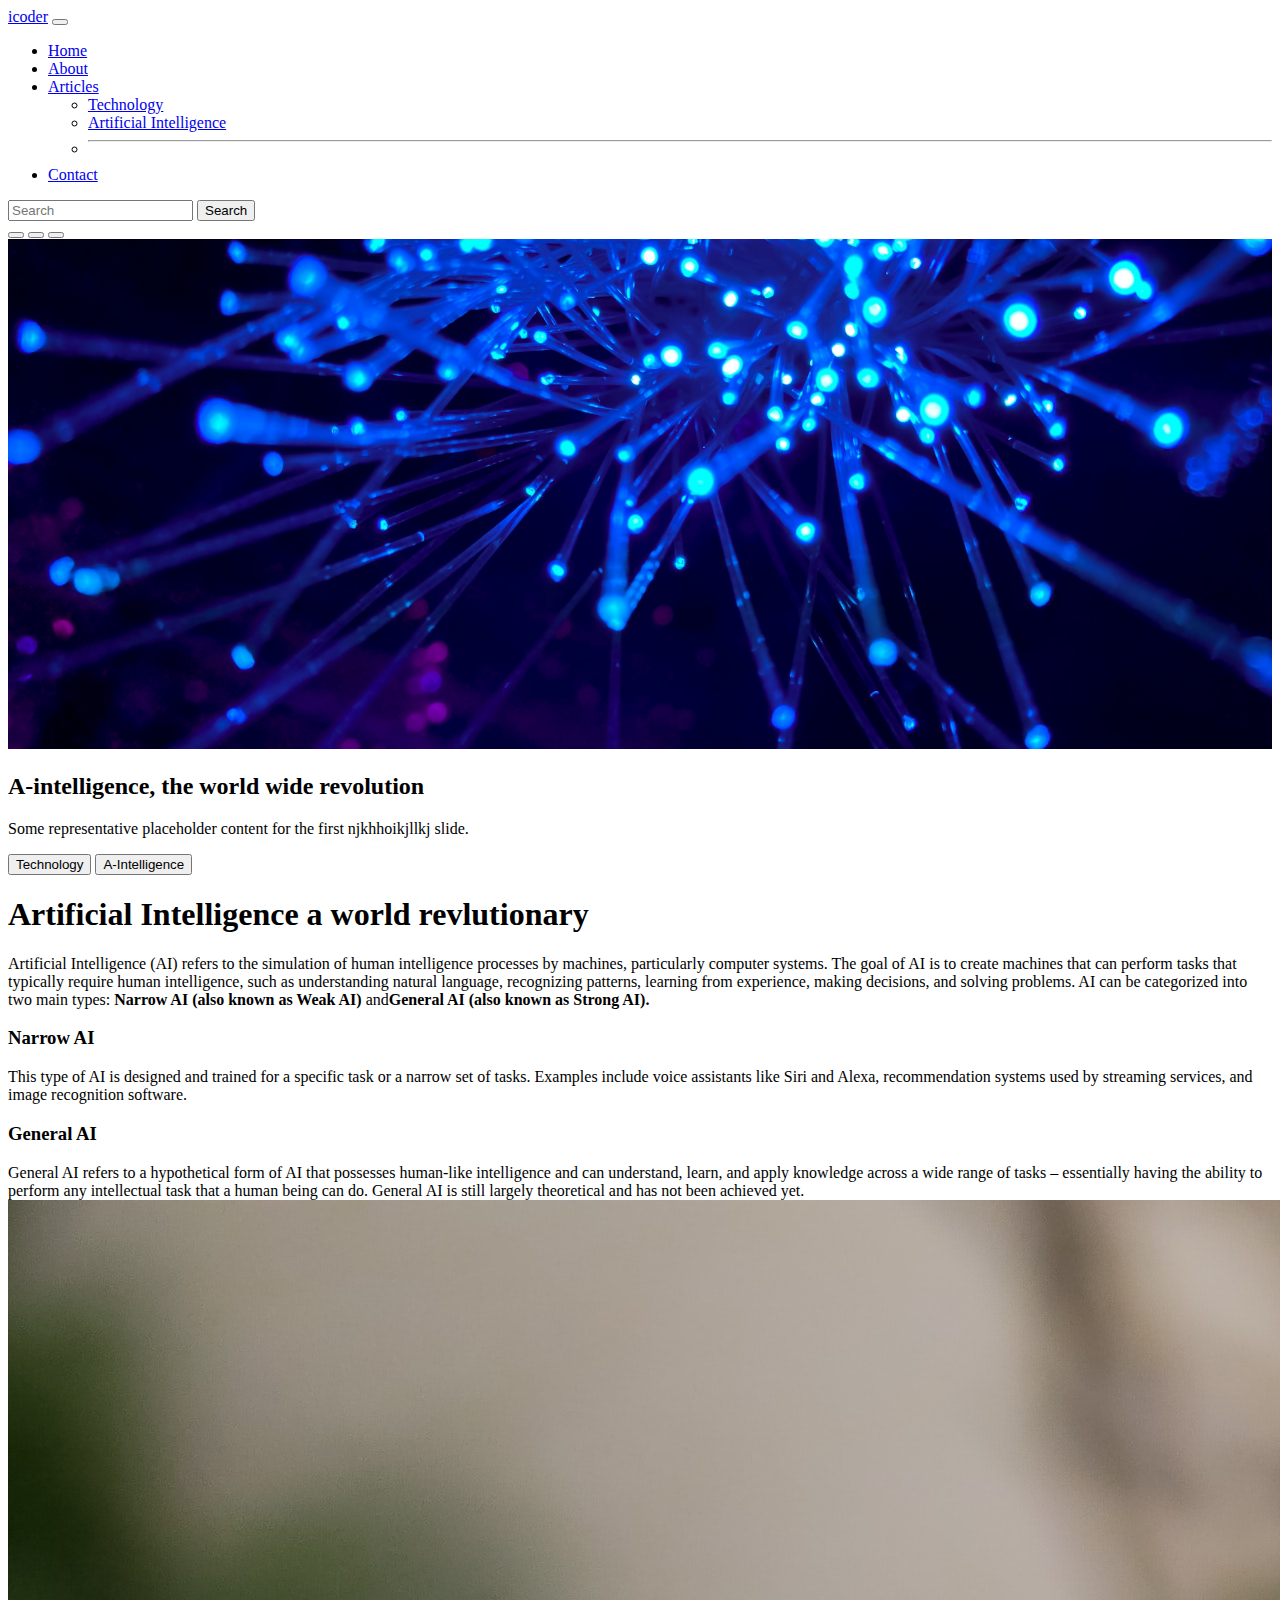
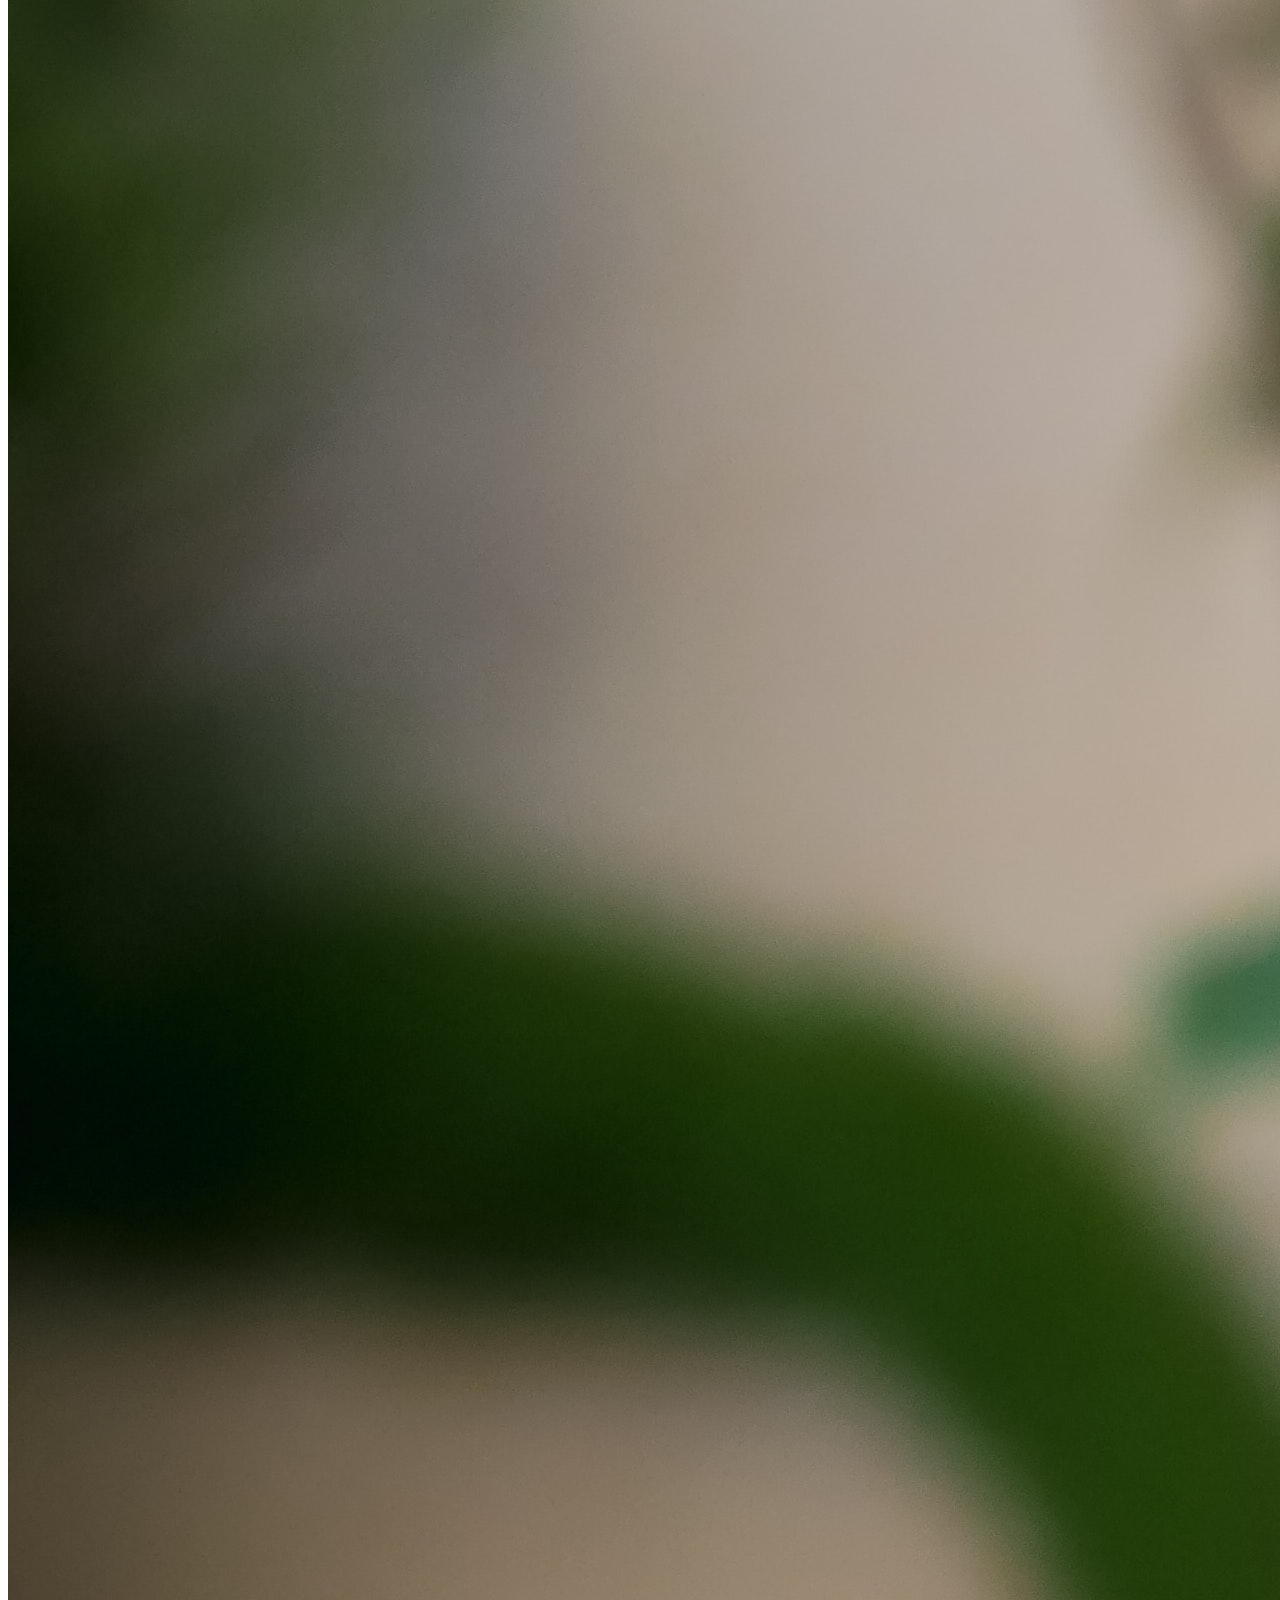
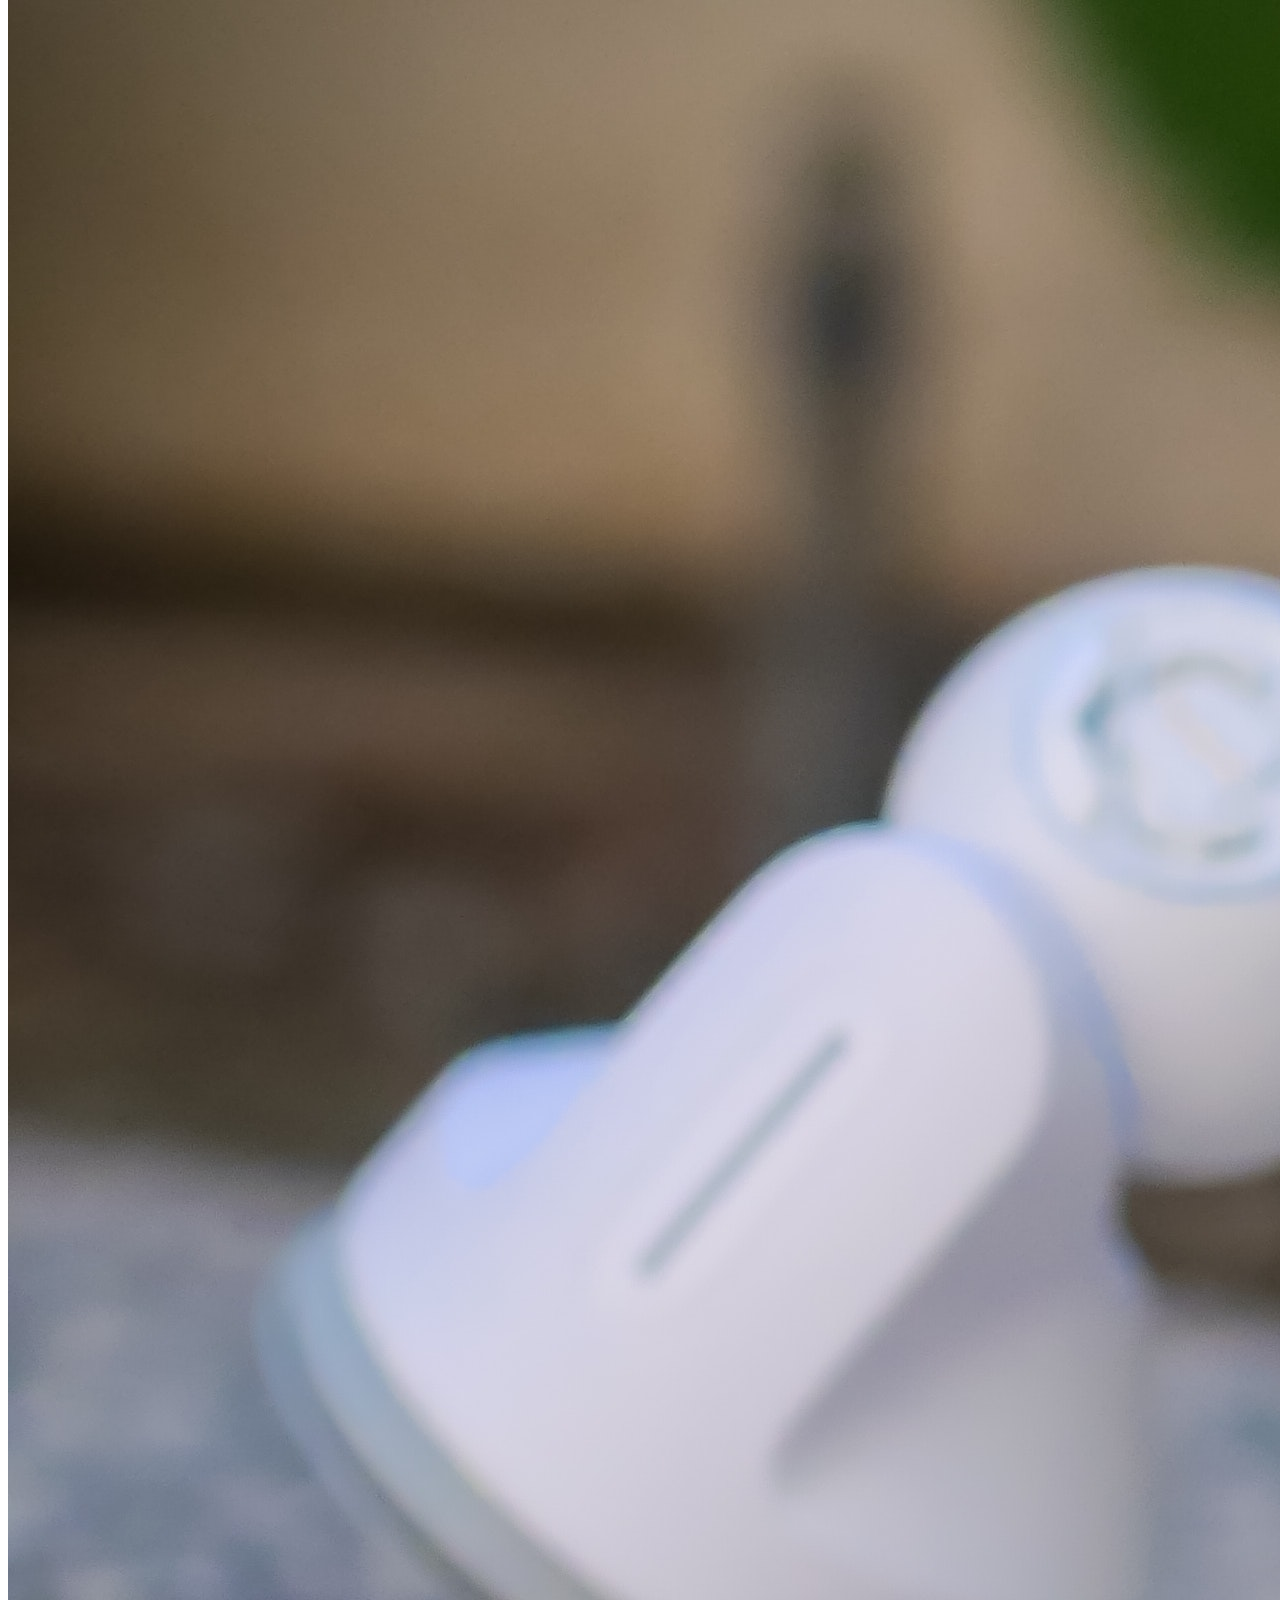
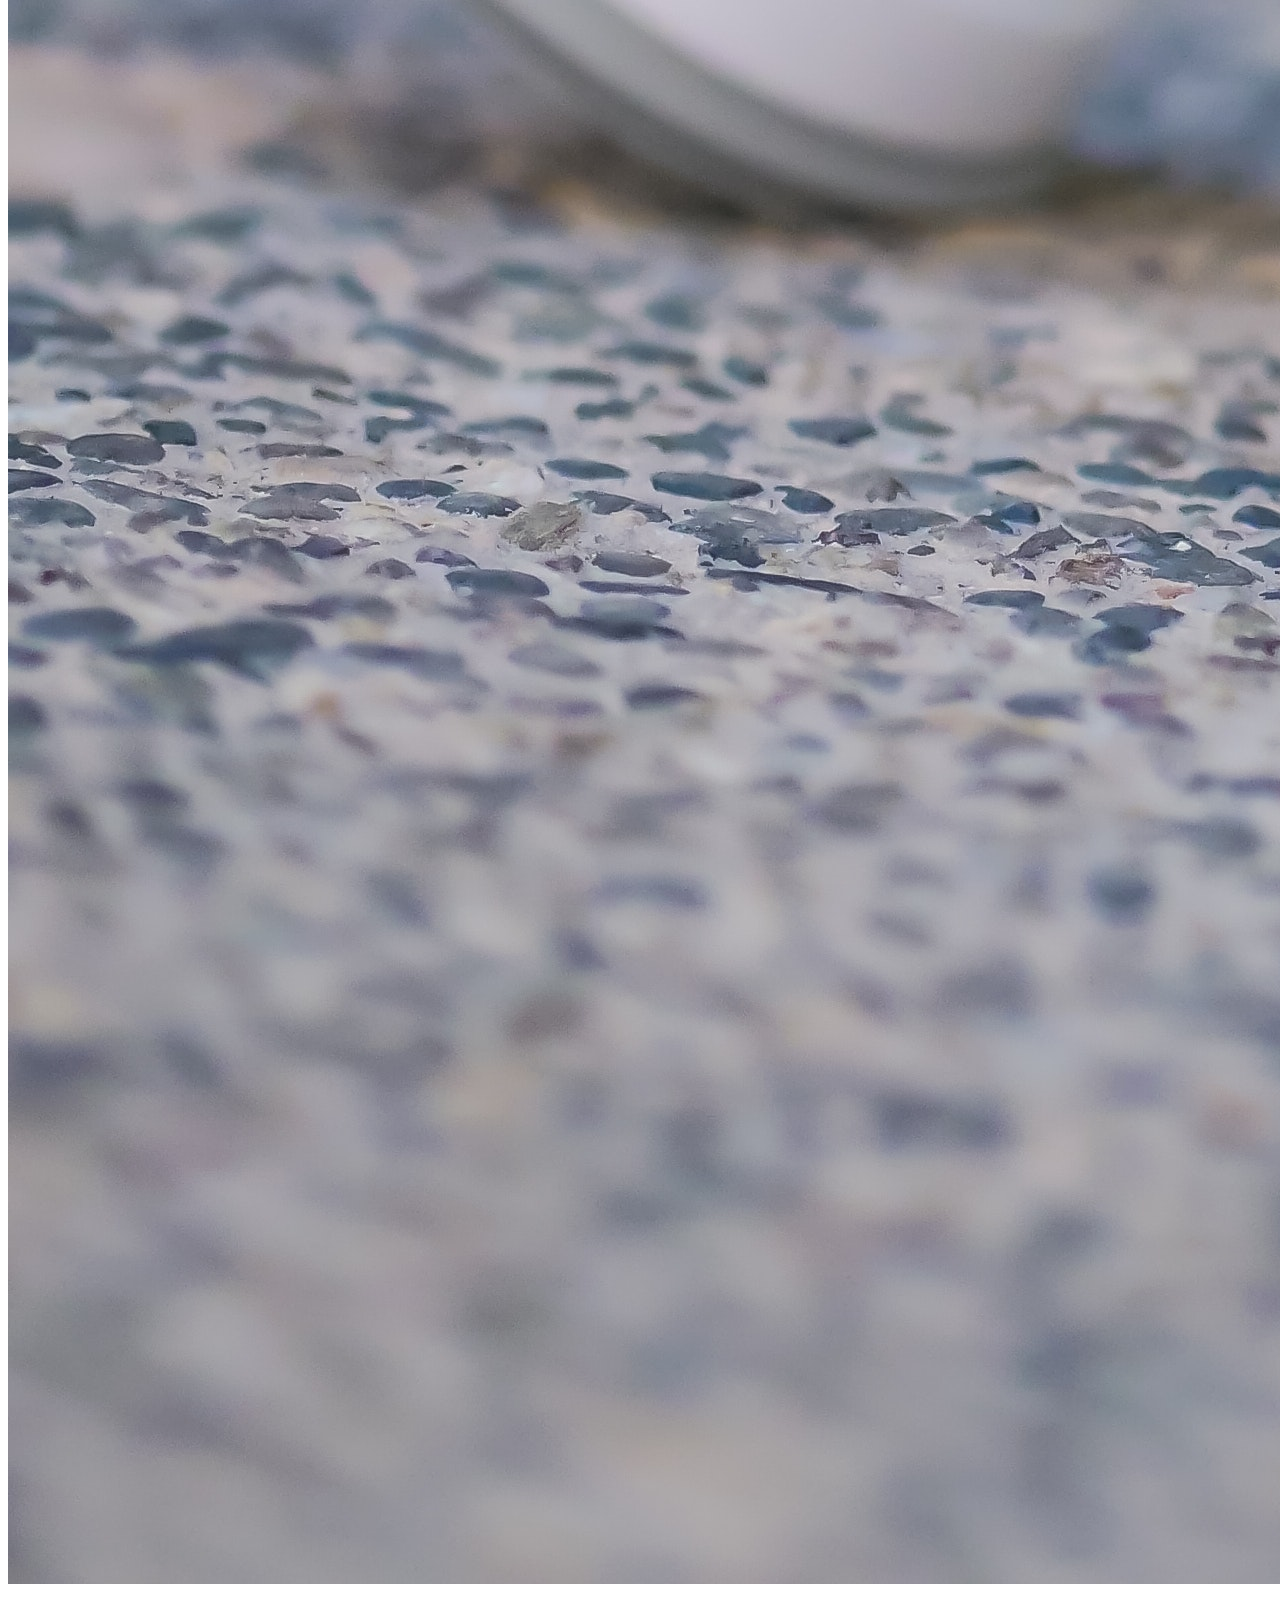
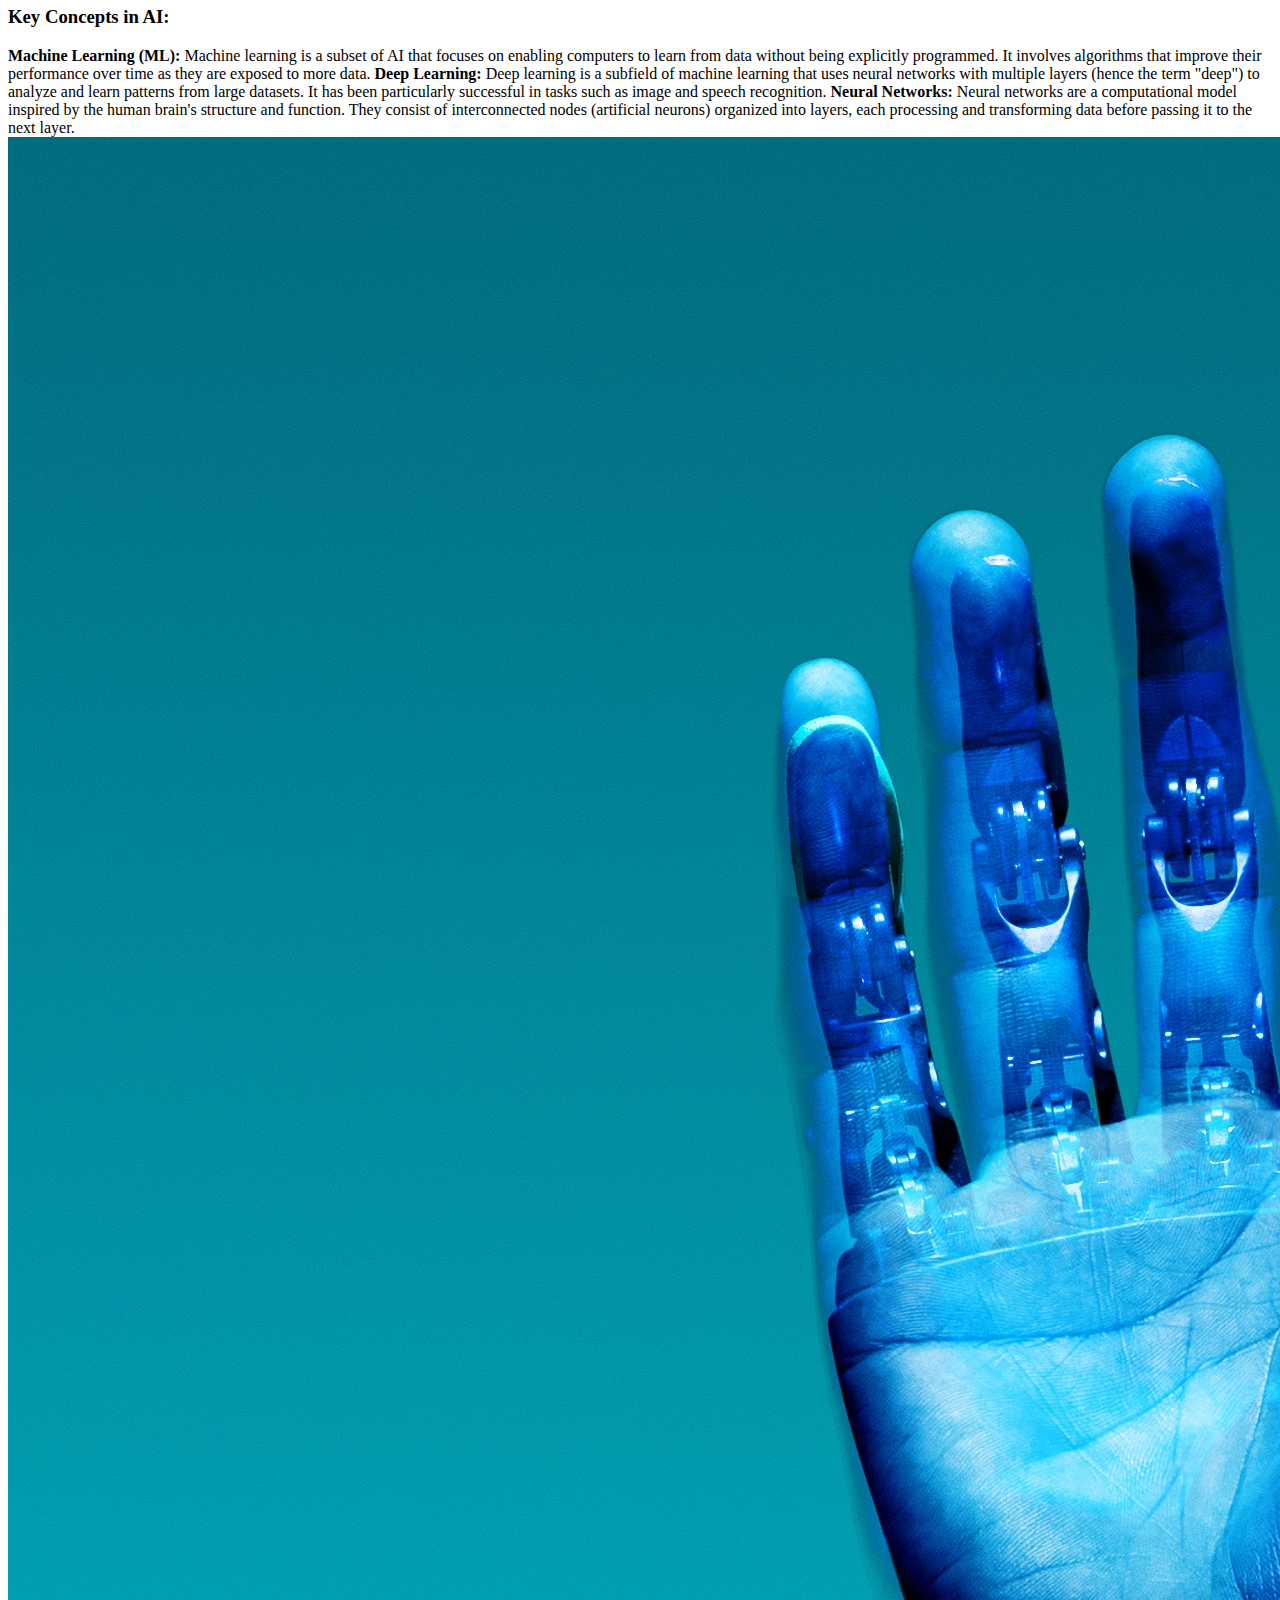
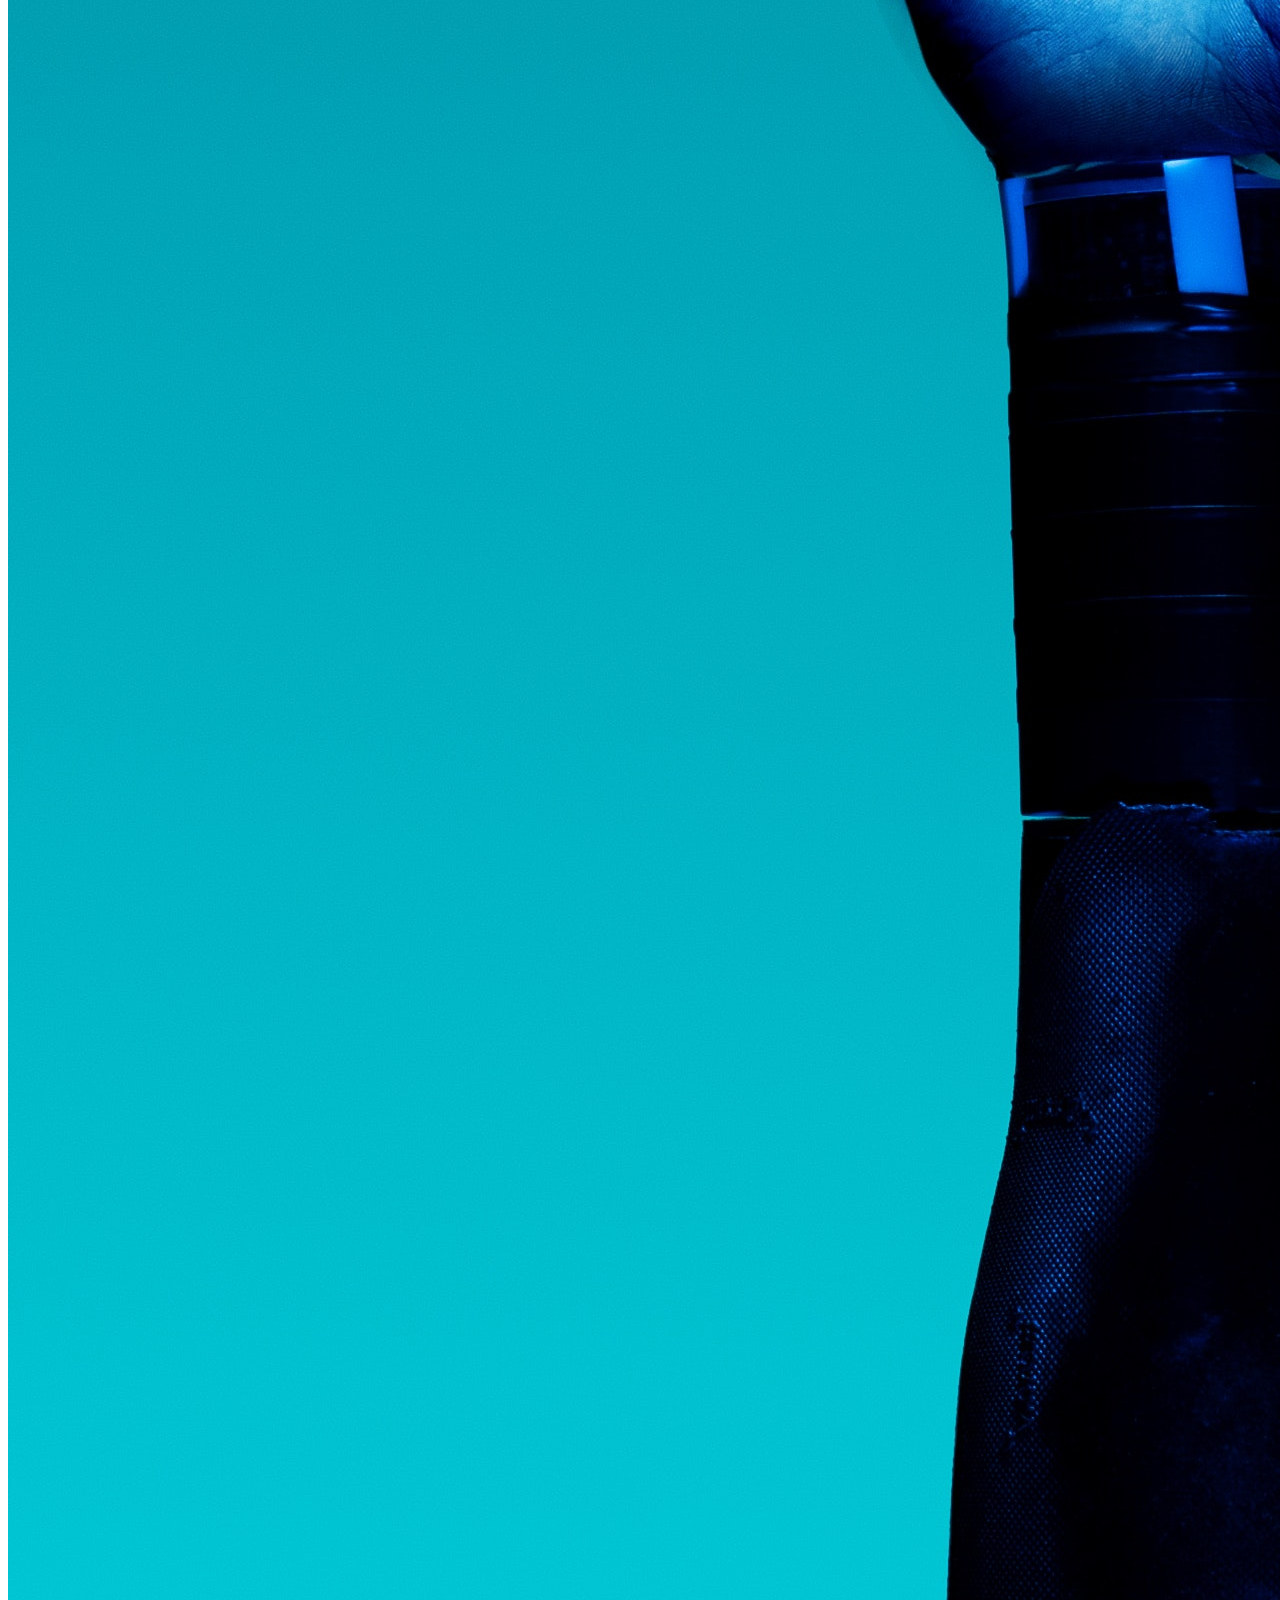
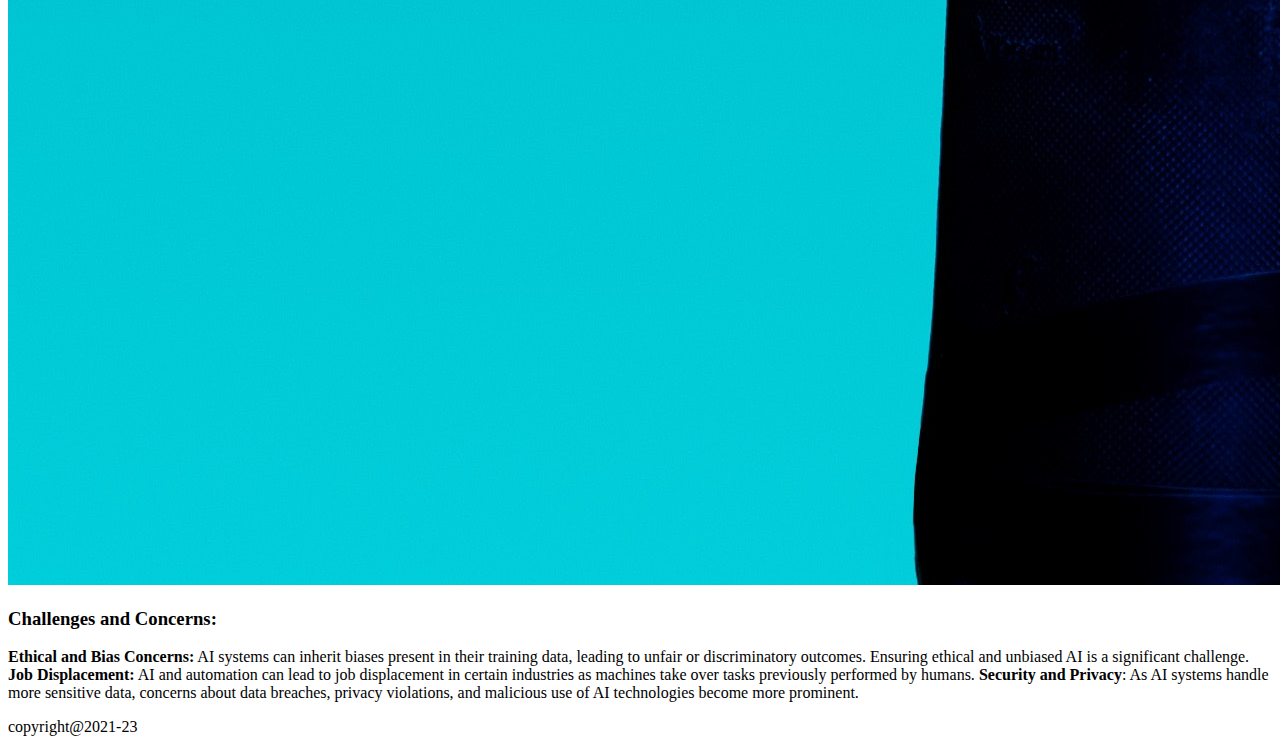
<file: AI.html>
<!doctype html>
<html lang="en">

<head>
    <!-- Required meta tags -->
    <meta charset="utf-8">
    <meta name="viewport" content="width=device-width, initial-scale=1">
    <!-- the internal css -->
    <link rel="stylesheet" href="tech.css">

    <!-- Bootstrap CSS -->
    <link href="https://cdn.jsdelivr.net/npm/bootstrap@5.0.2/dist/css/bootstrap.min.css" rel="stylesheet"
        integrity="sha384-EVSTQN3/azprG1Anm3QDgpJLIm9Nao0Yz1ztcQTwFspd3yD65VohhpuuCOmLASjC" crossorigin="anonymous">

    <title>Icoder Blog website</title>
</head>

<body>
    <nav class="navbar navbar-expand-lg navbar-dark bg-dark">
        <div class="container-fluid">
            <a class="navbar-brand" href="index.html">icoder</a>
            <button class="navbar-toggler" type="button" data-bs-toggle="collapse"
                data-bs-target="#navbarSupportedContent" aria-controls="navbarSupportedContent" aria-expanded="false"
                aria-label="Toggle navigation">
                <span class="navbar-toggler-icon"></span>
            </button>
            <div class="collapse navbar-collapse" id="navbarSupportedContent">
                <ul class="navbar-nav me-auto mb-2 mb-lg-0">
                    <li class="nav-item">
                        <a class="nav-link " aria-current="page" href="index.html">Home</a>
                    </li>
                    <li class="nav-item">
                        <a class="nav-link" href="about.html">About</a>
                    </li>
                    <li class="nav-item dropdown">
                        <a class="nav-link dropdown-toggle active" href="#" id="navbarDropdown" role="button"
                            data-bs-toggle="dropdown" aria-expanded="false">
                            Articles
                        </a>
                        <ul class="dropdown-menu" aria-labelledby="navbarDropdown">
                            <li><a class="dropdown-item active" href="tech.html">Technology</a></li>
                            <li><a class="dropdown-item" href="AI.html">Artificial Intelligence</a></li>
                            <li>
                                <hr class="dropdown-divider">
                            </li>

                        </ul>
                    </li>
                    <li class="nav-item">
                        <a class="nav-link" href="contact.html">Contact</a>
                    </li>

                </ul>
                <form class="d-flex">
                    <input class="form-control me-2" type="search" placeholder="Search" aria-label="Search">
                    <a href="article.html"><button class="btn btn-outline-primary" type="submit">Search</button></a> 
                    
                </form>
            </div>
        </div>
    </nav>

    <div id="carouselExampleCaptions" class="carousel slide carousel-fade" data-bs-ride="carousel">
        <div class="carousel-indicators">
            <button type="button" data-bs-target="#carouselExampleCaptions" data-bs-slide-to="0" class="active"
                aria-current="true" aria-label="Slide 1"></button>
            <button type="button" data-bs-target="#carouselExampleCaptions" data-bs-slide-to="1"
                aria-label="Slide 2"></button>
            <button type="button" data-bs-target="#carouselExampleCaptions" data-bs-slide-to="2"
                aria-label="Slide 3"></button>
        </div>
        <div class="carousel-inner">

            <div class="carousel-item active">
                <img src="AI-back.jpg" class="d-block w-100" alt="...">
                <div class="carousel-caption d-none d-md-block ">
                    <h2 class="color">A-intelligence, the world wide revolution</h2>
                    <p class="color">Some representative placeholder content for the first njkhhoikjllkj slide.</p>

                    <a href="tech.html"><button class="btn btn-primary">Technology</button></a>
                    <a href="AI.html"><button class="btn btn-primary">A-Intelligence</button></a>

                </div>
            </div>

        </div>

    </div>

    <div class="container my-4">
        <div class="row featurette d-flex justify-content-center align-items-center">
            <div class="col-md-7">
                <h1>Artificial Intelligence a world revlutionary</h1>
                <p>
                    Artificial Intelligence (AI) refers to the simulation of human intelligence processes by machines,
                    particularly computer systems. The goal of AI is to create machines that can perform tasks that
                    typically require human intelligence, such as understanding natural language, recognizing patterns,
                    learning from experience, making decisions, and solving problems.

                    AI can be categorized into two main types:<b> Narrow AI (also known as Weak AI)</b>  and<b>General AI (also
                        known as Strong AI).</b> 

                    <h3>Narrow AI</h3> This type of AI is designed and trained for a specific task or a narrow set of tasks.
                    Examples include voice assistants like Siri and Alexa, recommendation systems used by streaming
                    services, and image recognition software.

                    <h3>General AI</h3>  General AI refers to a hypothetical form of AI that possesses human-like intelligence
                    and can understand, learn, and apply knowledge across a wide range of tasks – essentially having the
                    ability to perform any intellectual task that a human being can do. General AI is still largely
                    theoretical and has not been achieved yet.
                    <div class="col-md-5 ">
                        <img class="bd-placeholder-img bd-placeholder-img-lg featurette-image img-fluid mx-auto" 
                             src="AI-1.jpg">
        
                    </div>

                    <h3>Key Concepts in AI:</h3>

                    <b>Machine Learning (ML):</b> Machine learning is a subset of AI that focuses on enabling computers to
                    learn from data without being explicitly programmed. It involves algorithms that improve their
                    performance over time as they are exposed to more data.

                    <b>Deep Learning:</b> Deep learning is a subfield of machine learning that uses neural networks with
                    multiple layers (hence the term "deep") to analyze and learn patterns from large datasets. It has
                    been particularly successful in tasks such as image and speech recognition.

                   <b>Neural Networks:</b>  Neural networks are a computational model inspired by the human brain's structure
                    and function. They consist of interconnected nodes (artificial neurons) organized into layers, each
                    processing and transforming data before passing it to the next layer.
                    <div class="col-md-5 ">
                        <img class="bd-placeholder-img bd-placeholder-img-lg featurette-image img-fluid mx-auto" 
                             src="AI-2.jpg">
        
                    </div>


                    <h3>Challenges and Concerns:</h3>

                    <b>Ethical and Bias Concerns:</b> AI systems can inherit biases present in their training data, leading to
                    unfair or discriminatory outcomes. Ensuring ethical and unbiased AI is a significant challenge.

                    <b>Job Displacement:</b> AI and automation can lead to job displacement in certain industries as machines
                    take over tasks previously performed by humans.

                    <b>Security and Privacy</b>: As AI systems handle more sensitive data, concerns about data breaches,
                    privacy violations, and malicious use of AI technologies become more prominent.

                   
                </p>

            </div>

        </div>
    </div>

    </div>





    <footer class="footer mt-auto py-3 bg-dark d-flex justify-content-center align-items-center">
        <div class="container">
            <span class="text-muted">copyright@2021-23</span>
        </div>
    </footer>














    <!-- Optional JavaScript; choose one of the two! -->

    <!-- Option 1: Bootstrap Bundle with Popper -->
    <script src="https://cdn.jsdelivr.net/npm/bootstrap@5.0.2/dist/js/bootstrap.bundle.min.js"
        integrity="sha384-MrcW6ZMFYlzcLA8Nl+NtUVF0sA7MsXsP1UyJoMp4YLEuNSfAP+JcXn/tWtIaxVXM"
        crossorigin="anonymous"></script>

    <!-- Option 2: Separate Popper and Bootstrap JS -->
    <!--
    <script src="https://cdn.jsdelivr.net/npm/@popperjs/core@2.9.2/dist/umd/popper.min.js" integrity="sha384-IQsoLXl5PILFhosVNubq5LC7Qb9DXgDA9i+tQ8Zj3iwWAwPtgFTxbJ8NT4GN1R8p" crossorigin="anonymous"></script>
    <script src="https://cdn.jsdelivr.net/npm/bootstrap@5.0.2/dist/js/bootstrap.min.js" integrity="sha384-cVKIPhGWiC2Al4u+LWgxfKTRIcfu0JTxR+EQDz/bgldoEyl4H0zUF0QKbrJ0EcQF" crossorigin="anonymous"></script>
    -->
</body>

</html>
</file>
<file: tech.css>
.carousel-item img {
    width: 100%;
    height: 510px;
    object-fit: cover;
    opacity:1;
}
</file>
